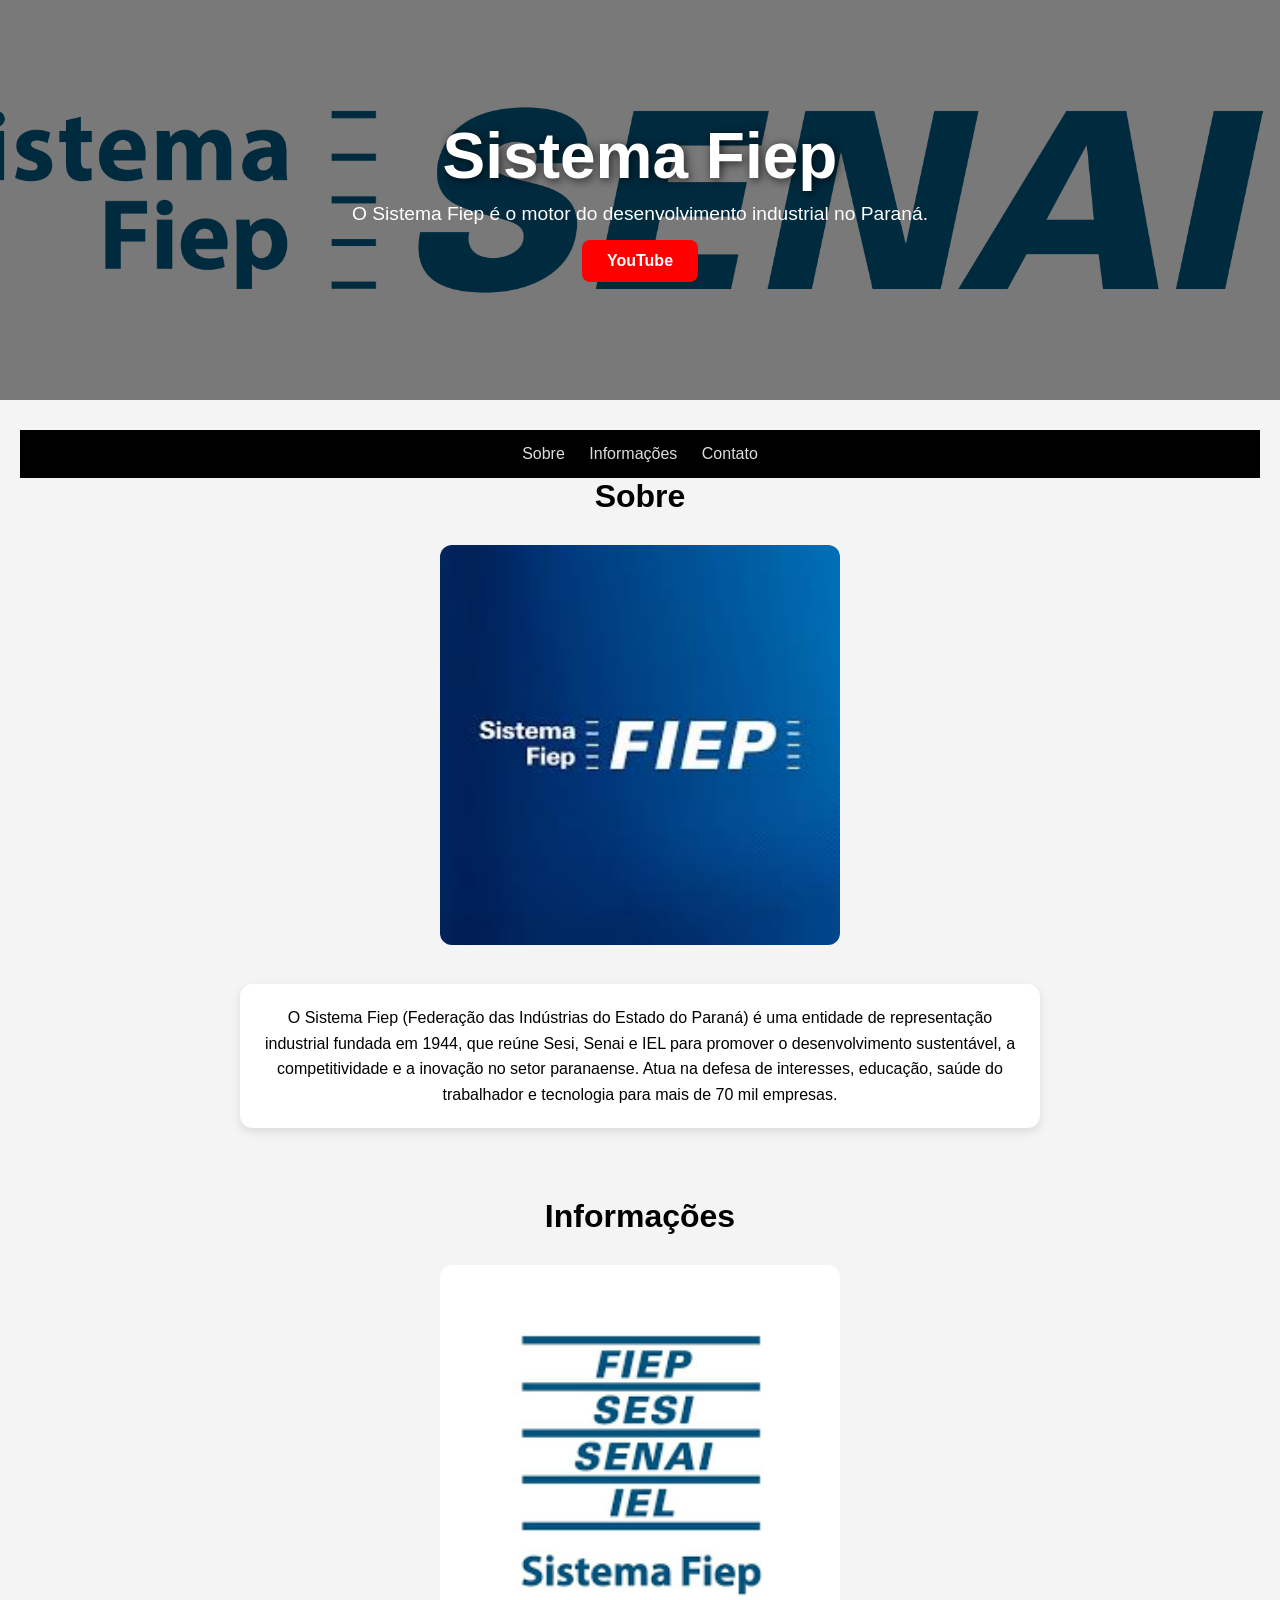
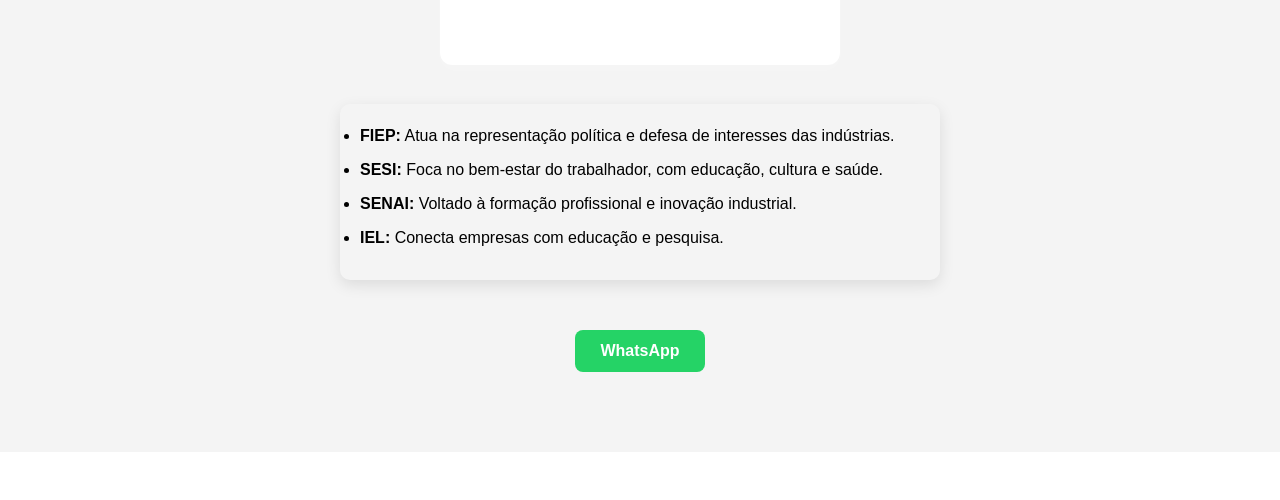
<file: SITE_HTML/segunda-aula.html>
<!DOCTYPE html>
<html lang="pt-BR">
<head>
    <meta charset="UTF-8">
    <meta name="viewport" content="width=device-width, initial-scale=1.0">
    <title>Fiep</title>
    <link rel="stylesheet" href="style.css">
</head>

<body>

<header>
    <h1>Sistema Fiep</h1>
    <img src="img1.gif" alt="Logo">
    <p>O Sistema Fiep é o motor do desenvolvimento industrial no Paraná.</p>
    <a href="https://www.youtube.com/@CanalSistemaFiep" target="_blank">
        YouTube
    </a>
</header>

<main>
    <nav>
        <div class="nav-container">
            <div class="links">
                <a href="#sobre">Sobre</a>
                <a href="#informacoes">Informações</a>
                <a href="#contato">Contato</a>
            </div>
        </div>
    </nav>

    <section id="sobre">
        <h2>Sobre</h2>

            <img src="img3.gif" alt="Imagem sobre">



        <table>
        
                         <div class="caixa-texto">
                             O Sistema Fiep (Federação das Indústrias do Estado do Paraná) é uma entidade de representação industrial fundada em 1944, que reúne Sesi, Senai e IEL para promover o desenvolvimento sustentável, a competitividade e a inovação no setor paranaense. Atua na defesa de interesses, educação, saúde do trabalhador e tecnologia para mais de 70 mil empresas.
                        </div>
                   
        </table>
    </section>

    <section id="informacoes">
    <h2>Informações</h2>
    <img src="img2.gif" alt="Imagem informações">

    <ul class="lista-info">
        <li><strong>FIEP:</strong> Atua na representação política e defesa de interesses das indústrias.</li>
        <li><strong>SESI:</strong> Foca no bem-estar do trabalhador, com educação, cultura e saúde.</li>
        <li><strong>SENAI:</strong> Voltado à formação profissional e inovação industrial.</li>
        <li><strong>IEL:</strong> Conecta empresas com educação e pesquisa.</li>
    </ul>
</section>

    <section id="contato">
        
        <a href="https://api.whatsapp.com/send?phone=558006480088&text=Oi" class="btn-whatsapp" target="_blank">
    WhatsApp
        </a>
    </a>
    </section>
</main>

<footer>
    <p>© 2026 - Aula de HTML</p>
</footer>

</body>
</html>
</file>
<file: SITE_HTML/style.css>
/* RESET BÁSICO */
* {
    margin: 0;
    padding: 0;
    box-sizing: border-box;
}

body {
    font-family: Arial, sans-serif;
    background-color: #f4f4f4;
}

/* HEADER */
header {
    position: relative;
    height: 400px;
    display: flex;
    flex-direction: column;
    justify-content: center;
    align-items: center;

    text-align: center;
    color: white;
    overflow: hidden;
}

header img {
    position: absolute;
    width: 100%;
    height: 100%;
    object-fit: cover;
    z-index: -2;
}

header::before {
    content: "";
    position: absolute;
    inset: 0;
    background: rgba(0,0,0,0.5);
    z-index: -1;
}

header h1 {
    font-size: 4rem;
    font-weight: 800;
    margin-bottom: 10px;
    text-shadow: 2px 2px 10px rgba(0,0,0,0.7);
}

header p {
    font-size: 1.2rem;
    margin-bottom: 15px;
}

header a {
    background: #ff0000;
    color: white;
    padding: 12px 25px;
    border-radius: 8px;
    text-decoration: none;
    font-weight: bold;
    transition: 0.3s;
}

header a:hover {
    background: #cc0000;
    transform: scale(1.05);
}

/* NAVEGAÇÃO */
nav {
    background-color: #000000;
    padding: 15px;
    text-align: center;
}

nav h2 {
    color: white;
    margin-bottom: 5px;
    font-size: 1.5rem;
}

nav a {
    color: #ddd;
    margin: 0 10px;
    text-decoration: none;
    transition: 0.3s;
}

nav a:hover {
    color: white;
}

/* CONTEÚDO */
main {
    padding: 30px 20px;
}

section {
    margin-bottom: 50px;
    text-align: center;
}

section h2 {
    font-size: 2rem;
    margin-bottom: 15px;
}

/* IMAGENS */
section img {
    max-width: 400px;
    width: 100%;
    border-radius: 12px;
    margin: 15px 0;
    box-shadow: 0 5px 15px rgba(255, 255, 255, 0.2);
}

/* TEXTO */
section p {
    max-width: 600px;
    margin: 0 auto 15px;
}

/* TABELAS */
table {
    margin: 20px auto;
    border-collapse: collapse;
    width: 60%;
    background-color: white;
    border-radius: 10px;
    overflow: hidden;
}

th, td {
    border: 1px solid #ffffff;
    padding: 12px;
}

th {
    background-color: #ffffff;
}

/* FOOTER */
footer {
    background-color: #ffffff;
    color: rgb(255, 255, 255);
    text-align: center;
    padding: 15px;
}

.lista-info {
    max-width: 600px;
    margin: 20px auto;
    text-align: left;
    padding: 20px;
    border-radius: 10px;
    box-shadow: 0 5px 15px rgba(0,0,0,0.1);
}

.lista-info li {
    margin-bottom: 10px;
    line-height: 1.5;
}

.caixa-texto {
    max-width: 800px;
    margin: 20px auto;
    padding: 20px;
    background-color: #ffffff;
    border-radius: 12px;
    border: 1px solid #ffffff;
    text-align: center;
    line-height: 1.6;
    box-shadow: 0 4px 10px rgba(0,0,0,0.1);
}   

.btn-whatsapp {
    display: inline-block;
    background-color: #25D366;
    color: white;
    padding: 12px 25px;
    border-radius: 8px;
    text-decoration: none;
    font-weight: bold;
    transition: 0.3s;
}

.btn-whatsapp:hover {
    background-color: #1ebe5d;
    transform: scale(1.05);
}
</file>
